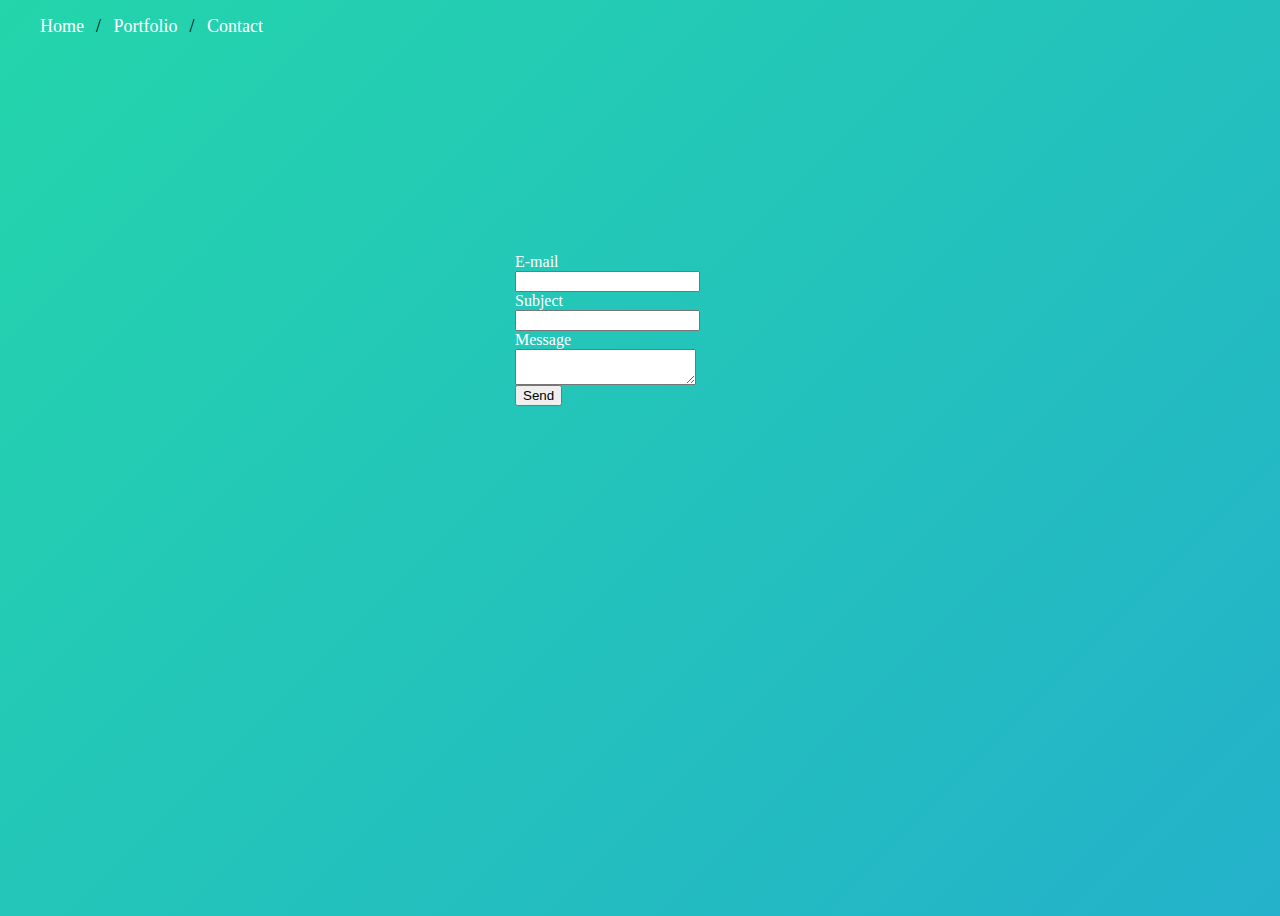
<file: index.html>
<!DOCTYPE html>
<html>

    <head>
        <title>Kieran's Portolio</title>
        <link rel="stylesheet" href="style.css">
        <script src='https://cdn.jsdelivr.net/npm/jquery@3.2.1/dist/jquery.min.js'></script>
        <script src='main.js'></script>
    </head>

    <body>
        <ul class="breadcrumb">
            <li><a href = '#'>Home</a></li>
            <li><a href = '#'>Portfolio</a></li>
            <li><a href = '#'>Contact</a></li>


        </ul>
            

        <!-- <h1>Contact me</h1> -->
        <form class='form' action="https://formspree.io/LopTwo@gmail.com" method="POST">

            <label>
                E-mail
                <input type="email" name="email" class="email"/>
            </label>

            <label>
                Subject
                    <input type="text" name="subject" class="subject"/>
                </label>

            <label>
                 Message
                <textarea class ='message'></textarea>

             </label>
             <div class="status">

             </div>
             <button type="submit" class = 'submit'>Send</button>
        </form>
    </body>

</html>
</file>
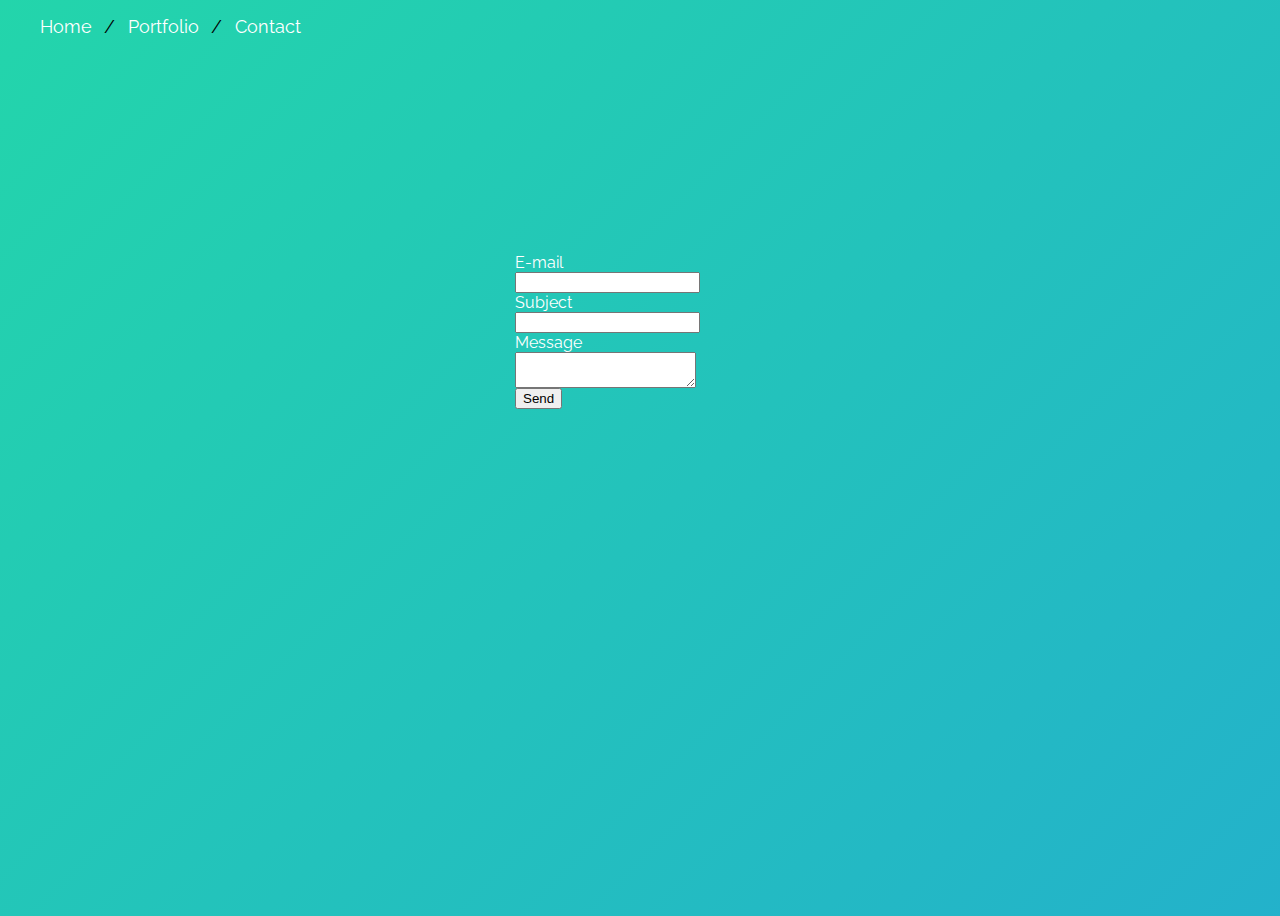
<file: Contact.html>
<!DOCTYPE html>
<html>

<head>
    <title>Kieran's Portolio</title>
    <link rel="stylesheet" href="style.css">
    <link rel="stylesheet" href="http://fonts.googleapis.com/css?family=Raleway">
    <script src='https://cdn.jsdelivr.net/npm/jquery@3.2.1/dist/jquery.min.js'></script>
    <script src='main.js'></script>
</head>

<body>

    <ul class="breadcrumb">
        <li><a href='./Home.html'>Home</a></li>
        <li><a href='./Portfolio.html'>Portfolio</a></li>
        <li><a href='./Contact.html'>Contact</a></li>
    </ul>


    <!-- <h1>Contact me</h1> -->
    <form class='form' action="https://formspree.io/LopTwo@gmail.com" method="POST">

        <label>
            E-mail
            <input type="email" name="email" class="email" />
        </label>

        <label>
            Subject
            <input type="text" name="subject" class="subject" />
        </label>

        <label>
            Message
            <textarea class='message'></textarea>

        </label>
        <div class="status">

        </div>
        <button type="submit" class='submit'>Send</button>
    </form>
</body>

</html>
</file>
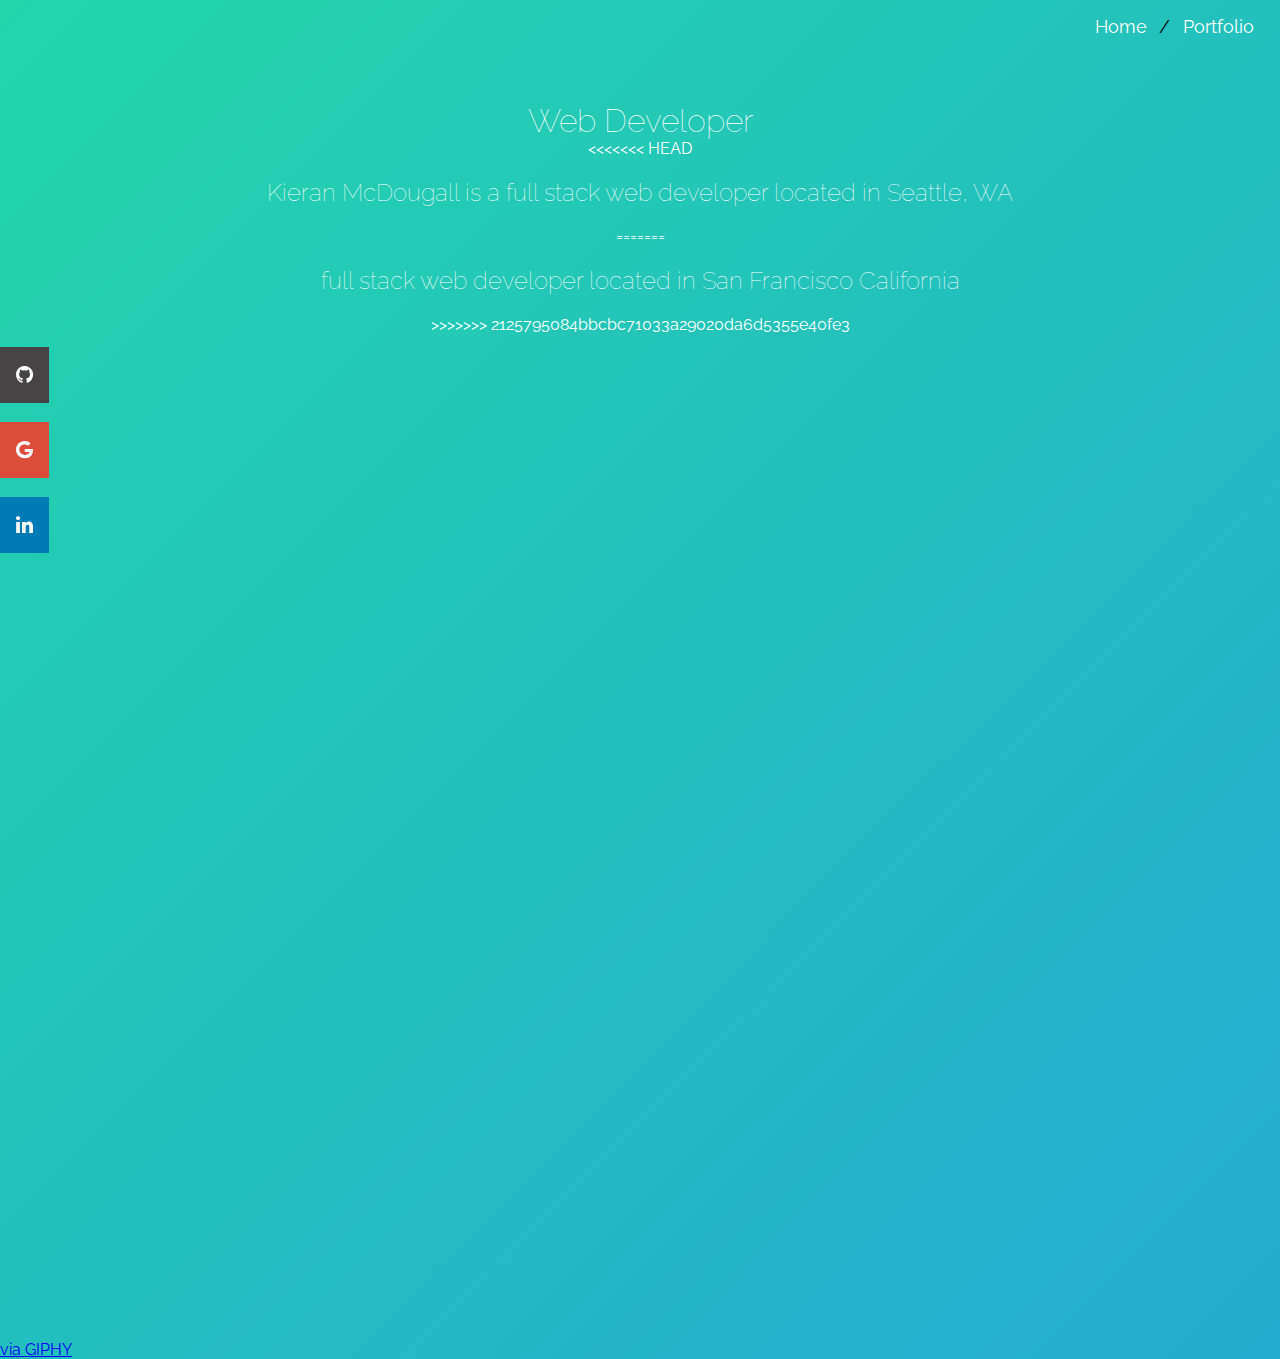
<file: Home.html>
<!DOCTYPE html>
<html>

<head>
    <title>Home</title>
    <meta name="viewport" content="width=device-width, initial-scale=1.0">
    <link rel="stylesheet" href="style.css">
    <link rel="stylesheet" href="http://fonts.googleapis.com/css?family=Raleway">
    <link rel="stylesheet" href="https://cdnjs.cloudflare.com/ajax/libs/font-awesome/4.7.0/css/font-awesome.min.css">



</head>

<body>


    <div class=breadStyle>
        <ul class="breadcrumb">
            <li><a href="Home.html">Home</a></li>
            <li><a href="Portfolio.html">Portfolio</a></li>
        </ul>
    </div>

    <!-- <img class="selfie" src='selfie.jpeg'> -->

    <div class="Jumbotron"> 
        <h1>Web Developer</h1>
<<<<<<< HEAD
        <h2>Kieran McDougall is a full stack web developer located in Seattle, WA</h2>
=======
        <h2>full stack web developer located in San Francisco California</h2>
>>>>>>> 2125795084bbcbc71033a29020da6d5355e40fe3
    </div>

<div class=gif_boi>
    <div style="width:100%;height:0;padding-bottom:75%;position:relative;"><iframe src="https://giphy.com/embed/b2c3VgsuVIyRO" width="20%" height="20%" style="position:absolute" frameBorder="0" class="giphy-embed" allowFullScreen></iframe></div><p><a href="https://giphy.com/gifs/world-of-warcraft-b2c3VgsuVIyRO">via GIPHY</a></p>
</div>

<div class="icon-bar">
    <a href="https://github.com/LopTwo" target="_blank" class="github"><i class="fa fa-github"></i></a>
    <br>
    <a href="#" target="_blank" class="google"><i class="fa fa-google"></i></a>
    <br>
    <a href="https://www.linkedin.com/in/kieran-mcdougall-110253117/" target="_blank" class="linkedin"><i class="fa fa-linkedin"></i></a>
  </div>






</body>

</html>
</file>
<file: style.css>
ul.noBullet {
  list-style-type: none;
  display: flex;
  justify-content: space-around;
}


html {
  height: 100%;
}
body {
  height: 100%;
  margin: 0;
  background-repeat: no-repeat;
  background-attachment: fixed;
}


.gif_boi {
  margin-left: auto;
  margin-right: auto;
}

/* bread crumb menu*/
.breadStyle {
  text-align: right;
  margin-right: 2%;
}

label, input, textarea {
    display: block;
}

body {
  height: 100%;
  font-family: Raleway;
	color: #fff;
	background: linear-gradient(-45deg, #EE7752, #E73C7E, #23A6D5, #23D5AB);
	background-size: 400% 400%;
	-webkit-animation: Gradient 20s ease infinite;
	-moz-animation: Gradient 20s ease infinite;
	animation: Gradient 20s ease infinite;
  position: relative;
}

/* gradient page transition */
@-webkit-keyframes Gradient {
	0% {
		background-position: 0% 50%
	}
	50% {
		background-position: 100% 50%
	}
	100% {
		background-position: 0% 50%
	}
}

@-moz-keyframes Gradient {
	0% {
		background-position: 0% 50%
	}
	50% {
		background-position: 100% 50%
	}
	100% {
		background-position: 0% 50%
	}
}

@keyframes Gradient {
	0% {
		background-position: 0% 50%
	}
	50% {
		background-position: 100% 50%
	}
	100% {
		background-position: 0% 50%
	}
}


h2 {
  font-weight: 50;
}

.form {
    margin: 0 auto;
    width: 250px;
    padding: 200px;
}

h1 {
  font-weight: 100;
  margin: 0 auto;
}


.selfie {
  display: block;
  margin-left: auto;
  margin-right: auto; 
  height:10%;
  width: 15%;
  padding: 25px;
  }

.Jumbotron {
  text-align: center;
  margin: 0 auto;
  width: auto;
  padding: 30px;
};

  /* Style the list */
ul.breadcrumb {
  padding: 10px 16px;
  list-style: none;
  background-color: #eee;
}

/* Display list items side by side */
ul.breadcrumb li {
  display: inline;
  font-size: large;
}

/* Add a slash symbol (/) before/behind each list item */
ul.breadcrumb li+li:before {
  padding: 8px;
  color: black;
  content: "/\00a0";
}

/* Add a color to all links inside the list */
ul.breadcrumb li a {
  color: white;
  text-decoration: none;
}

/* Add a color on mouse-over */
ul.breadcrumb li a:hover {
  color: #01447e;
  text-decoration: underline;
}


.icon-bar {
  position: fixed;
  top: 50%;
  -webkit-transform: translateY(-50%);
  -ms-transform: translateY(-50%);
  transform: translateY(-50%);
}

.icon-bar a {
  display: block;
  text-align: center;
  padding: 16px;
  transition: all 0.3s ease;
  color: white;
  font-size: 20px;
}

.icon-bar a:hover {
  background-color: rgb(138, 129, 129);
}

.github {
  background: rgb(70, 68, 68);
  color: white;
}

.google {
  background: #dd4b39;
  color: white;
}

.linkedin {
  background: #007bb5;
  color: white;
}
</file>
